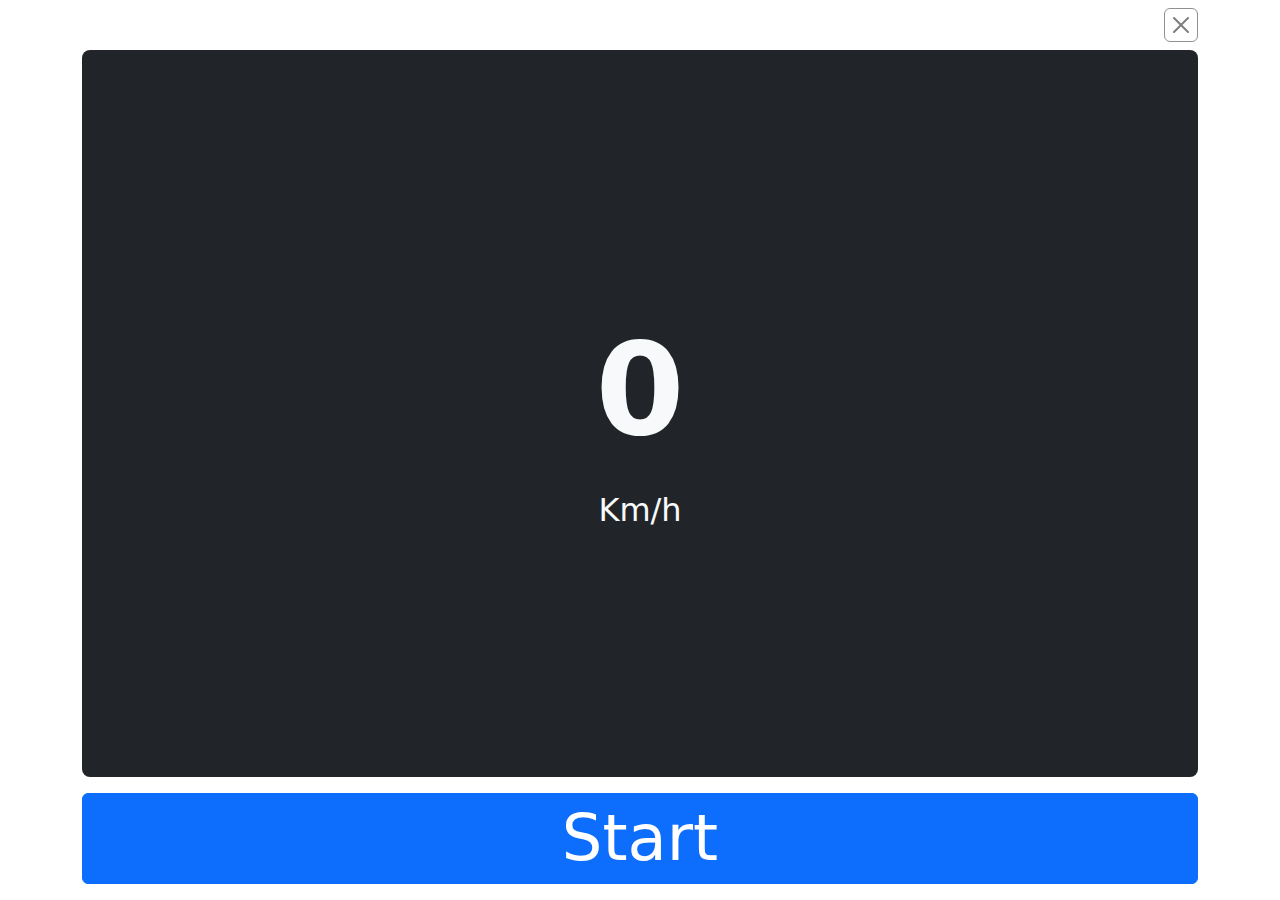
<file: speedometer/index.html>
<!doctype html>
<html class="h-100" lang="en">
<head>
  <meta charset="UTF-8">
  <meta name="viewport"
        content="width=device-width, user-scalable=no, initial-scale=1.0, maximum-scale=1.0, minimum-scale=1.0">
  <meta http-equiv="X-UA-Compatible" content="ie=edge">
  <link href="https://cdn.jsdelivr.net/npm/bootstrap@5.3.3/dist/css/bootstrap.min.css" rel="stylesheet"
        integrity="sha384-QWTKZyjpPEjISv5WaRU9OFeRpok6YctnYmDr5pNlyT2bRjXh0JMhjY6hW+ALEwIH" crossorigin="anonymous">
  <link rel="stylesheet" href="../assets/css/global.css">
  <title>JART | Ride</title>
</head>

<body class="h-100">
  <div class="container d-flex flex-column justify-content-between h-100 pb-3">
    <nav class="navbar justify-content-end">
      <a href="../" class="btn btn-close border border-dark p-2"></a>
    </nav>

    <div
      class="d-flex flex-column align-items-center bg-dark text-light flex-fill justify-content-center mb-3 rounded-3">
      <span id="speed" class="fw-bold">0</span>
      <span>Km/h</span>
    </div>

    <button class="btn btn-primary" id="start-btn">
      <span class="display-3">Start</span></button>

    <button class="btn btn-danger d-none" id="stop-btn">
      <span class="display-3">Stop</span></button>
  </div>

  <script src="../assets/js/storage.js"></script>
  <script src="../assets/js/speedometer.js"></script>
</body>
</html>
</file>
<file: assets/css/global.css>
@import url("https://cdn.jsdelivr.net/npm/bootstrap-icons@1.11.3/font/bootstrap-icons.min.css");

#speed {
  font-size: 128px;
}

div > span {
  font-size: 32px;
}

#ride-map {
  height: 300px;
}

.ride-map {
  height: 100px;
  width: 100px;
}
</file>
